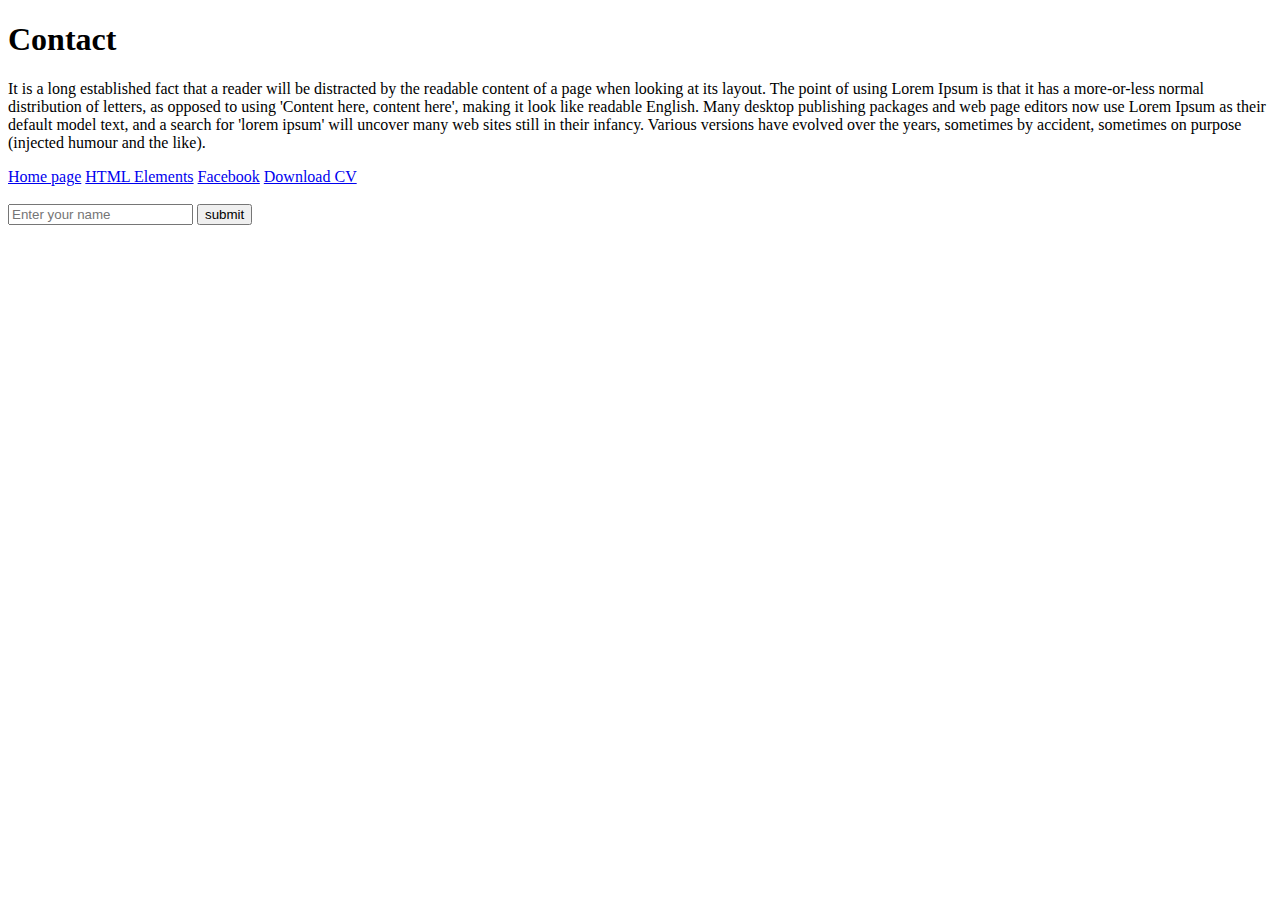
<file: pages/contact.html>
<!DOCTYPE html>
<html lang="en">
<head>
	<meta charset="UTF-8">
	<meta name="viewport" content="width=device-width, initial-scale=1.0">
	<title>contact us</title>
	<link rel="icon" type="images/x-icon" href="../images/contact.ico">
	</head>
	<body>
		<h1>Contact</h1>
		<p>It is a long established fact that a reader will be distracted by the readable content of a page when looking at its layout. The point of using Lorem Ipsum is that it has a more-or-less normal distribution of letters, as opposed to using 'Content here, content here', making it look like readable English. Many desktop publishing packages and web page editors now use Lorem Ipsum as their default model text, and a search for 'lorem ipsum' will uncover many web sites still in their infancy. Various versions have evolved over the years, sometimes by accident, sometimes on purpose (injected humour and the like).</p>
		<a href="../index.html" target="_blank">Home page</a>
		<a href="../pages/htmlref.html" target="_blank">HTML Elements</a>
		<a href="https://facebook.com" target="_blank">Facebook</a>
		<a href="../files/cv.pdf" target="_blank">Download CV</a>
		
		<form><br>
			<input type="text" placeholder="Enter your name" required>
			<button type="submit">submit</button>

		</form>
	</body>

</html>
</file>
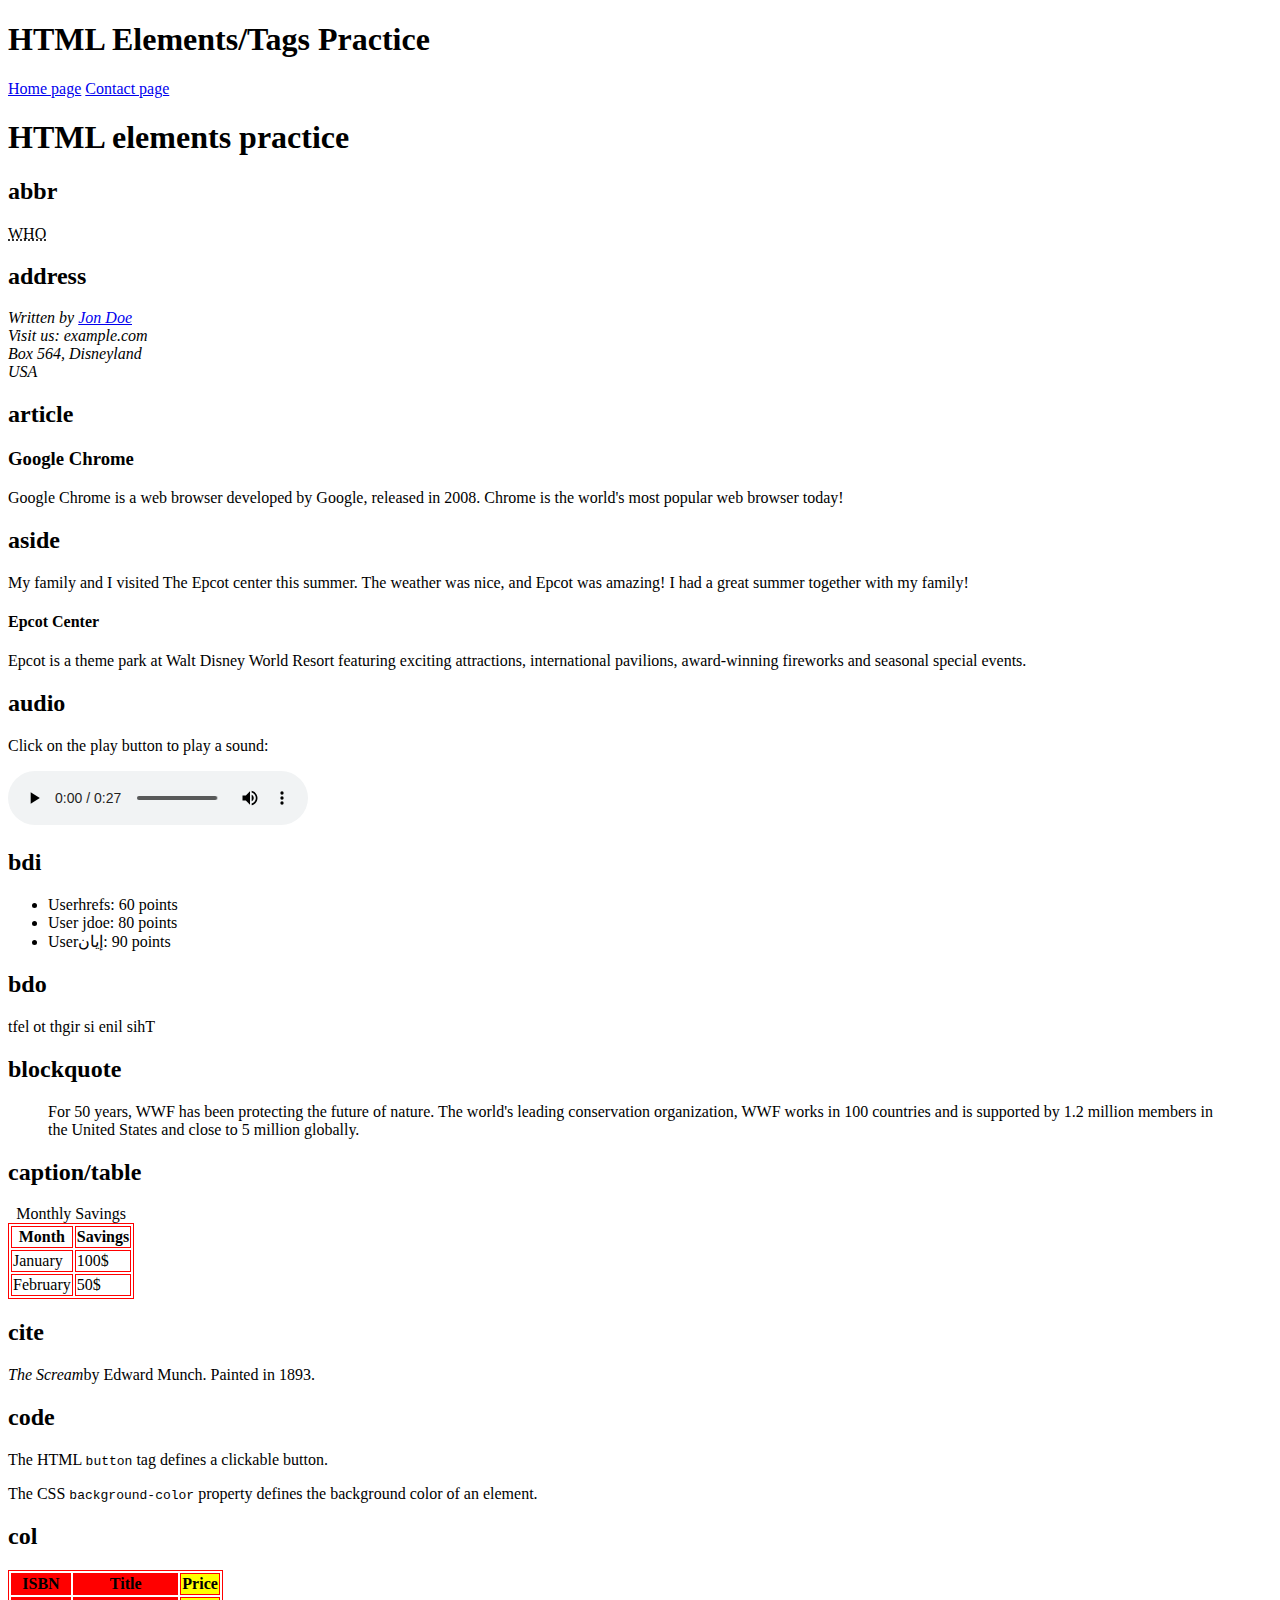
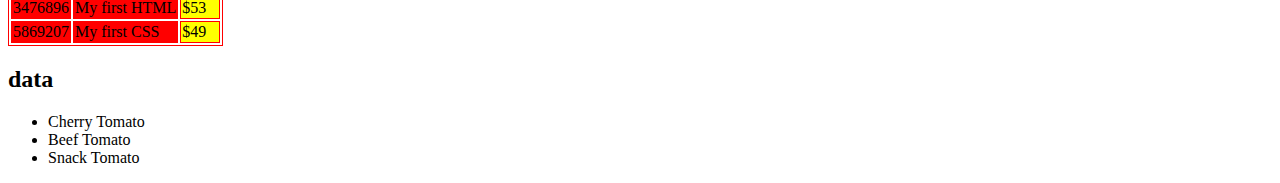
<file: pages/htmlref.html>
<!DOCTYPE html>
<html lang="en">
<head>
	<meta charset="UTF-8">
	<meta name="viewport" content="width=device-width, initial-scale=1.0">
	<title>html references</title>
	<link rel="icon" type="images/x-icon" href="../images/contact.ico">
	<style>table, th, td {border: 1px solid red;}</style>
	</head>
	<body>
		<h1>HTML Elements/Tags Practice</h1>
		
		<a href="../index.html" target="_blank">Home page</a>
		
		<a href="../pages/contact.html" target="_blank">Contact page</a>

		<h1>HTML elements practice</h1>
		<h2>abbr</h2>
		<abbr title="World Health Organizan">WHO</abbr>

		<h2>address</h2>
		<address>Written by <a href="mailto:webmaster@example.com">Jon Doe</a><br>
		Visit us: example.com<br>
		Box 564, Disneyland<br>
		USA </address>


		<h2>article</h2>
		<article>
			<h3>Google Chrome
			</h3>
			<p>Google Chrome is a web browser developed by Google, released in 2008. Chrome is the world's most popular web browser today!</p>
		</article>

		<h2>aside</h2>
		<aside>
			<p>My family and I visited The Epcot center this summer. The weather was nice, and Epcot was amazing! I had a great summer together with my family!</p>
			<h4>Epcot Center</h4>
			Epcot is a theme park at Walt Disney World Resort featuring exciting attractions, international pavilions, award-winning fireworks and seasonal special events.
		</aside>

		<h2>audio</h2>
		<p>Click on the play button to play a sound:</p>
		<audio controls>
			<source src="../audio/audio.mp3" type="audio/mp3">
				Your browser does not support the audio element.
		</audio>

		

		<h2>bdi</h2>
		<ul><li>User<bdi>hrefs</bdi>: 60 points</li>
			<li>User<bdi> jdoe</bdi>: 80 points</li>
			<li>User<bdi>إيان</bdi>: 90 points</li>
	</ul>

		<h2>bdo</h2>
		<p><bdo dir="rtl">This line is right to left</bdo></p>

		<h2>blockquote</h2>
		<blockquote cite="http://www.worldwildlife.org/who/index.html">For 50 years, WWF has been protecting the future of nature. The world's leading conservation organization, WWF works in 100 countries and is supported by 1.2 million members in the United States and close to 5 million globally.</blockquote>

		<h2>caption/table</h2>
		<table>
			<caption>Monthly Savings</caption>
			<tr>
				<th>Month</th>
				<th>Savings</th>
			</tr>
			<tr>
				<td>January</td>
				<td>100$</td>
			</tr>
			<tr>
				<td>February</td>
				<td>50$</td>
			</tr>
		</table>

		

		<h2>cite</h2>
		<p><cite>The Scream</cite>by Edward Munch. Painted in 1893.</p>

		<h2>code</h2>
		<p>The HTML <code>button</code> tag defines a clickable button.</p>

<p>The CSS <code>background-color</code> property defines the background color of an element.</p>

		<h2>col</h2>
		<table><colgroup>
			<col span="2" style="background-color: red;">
			<col style="background-color: yellow;">

		</colgroup>
		<tr>
    <th>ISBN</th>
    <th>Title</th>
    <th>Price</th>
  </tr>
  <tr>
    <td>3476896</td>
    <td>My first HTML</td>
    <td>$53</td>
  </tr>
  <tr>
    <td>5869207</td>
    <td>My first CSS</td>
    <td>$49</td>
  </tr>
			
		</table>

		<h2>data</h2>
		<ul>
  <li><data value="21053">Cherry Tomato</data></li>
  <li><data value="21054">Beef Tomato</data></li>
  <li><data value="21055">Snack Tomato</data></li>
</ul>

	</body>

</html>
</file>
